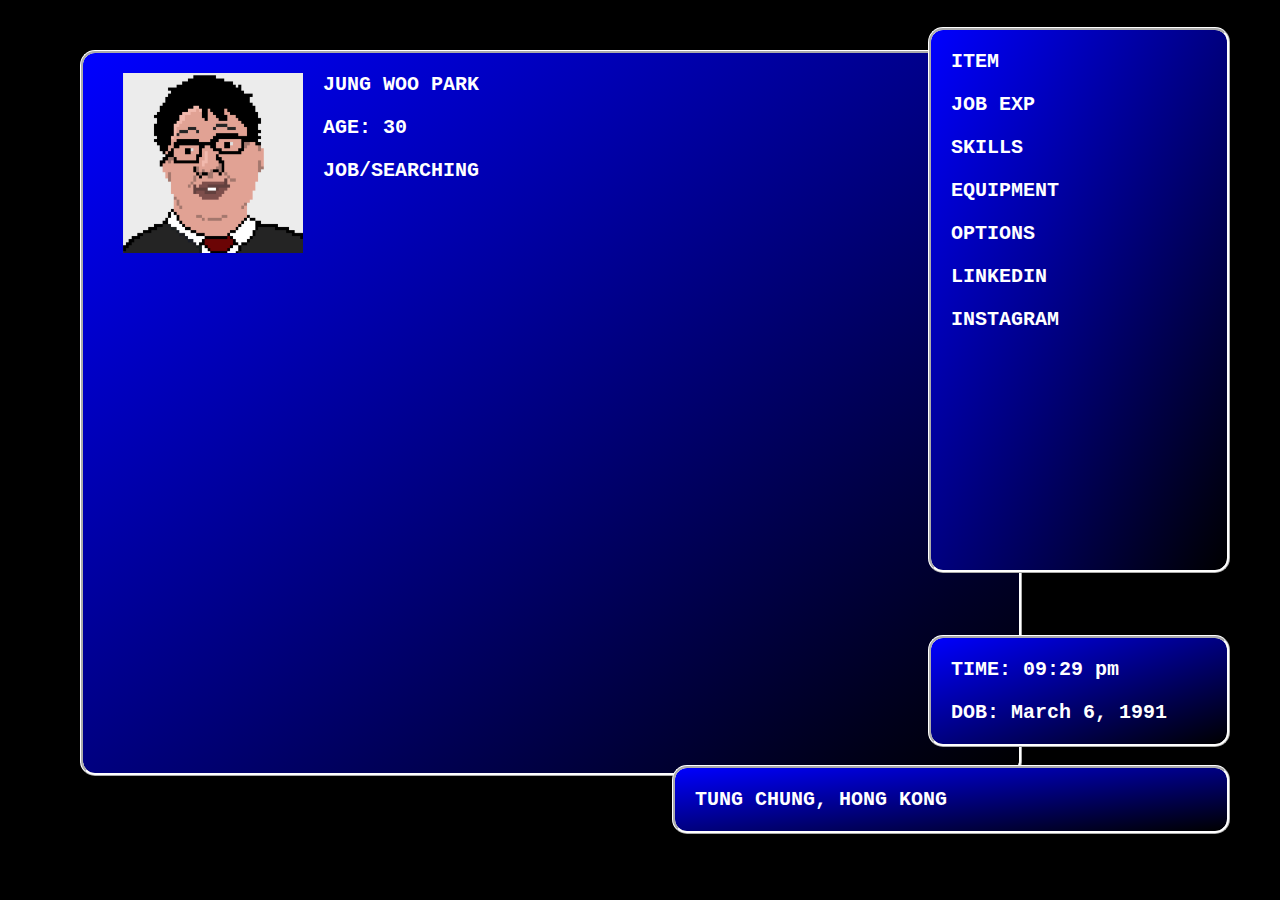
<file: index.html>
<!DOCTYPE html>
<html>
<head>
	<title>Nantando</title>
	<link rel="stylesheet" href="style.css">
</head>
<body>
	<div class="container" id="profiles">
		<div id="character1">
			<img class="img1" src="JungwooPicturePixelate.png" height="180px" width="180px">
			<p>JUNG WOO PARK</p>
			<p>AGE: 30</p>
			<p>JOB/SEARCHING</p>
		</div>
	</div>
	<div class="container" id="choice">
		<p><a href="page_item.html">ITEM</a></p>
		<p><a href="jobexp.html">JOB EXP</a></p>
		<p><a href="skills.html">SKILLS</a></p>
		<p><a href="equipment.html">EQUIPMENT</a></p>
		<p><a href="options.html">OPTIONS</a></p>
		<p><a href="https://www.linkedin.com/in/jung-woo-park-b45206b0/" target="_blank">LINKEDIN</a></p>
		<p><a href="https://www.instagram.com/jungfishhao/?hl=en" target="_blank">INSTAGRAM</a></p>
	</div>
	<div class="container" id="timedata">
		<p>TIME: 09:29 pm</p>
		<p>DOB: March 6, 1991</p>
	</div>
	<div class="container" id="location">
		<p>TUNG CHUNG, HONG KONG</p>
	</div>
</body>
</html>
</file>
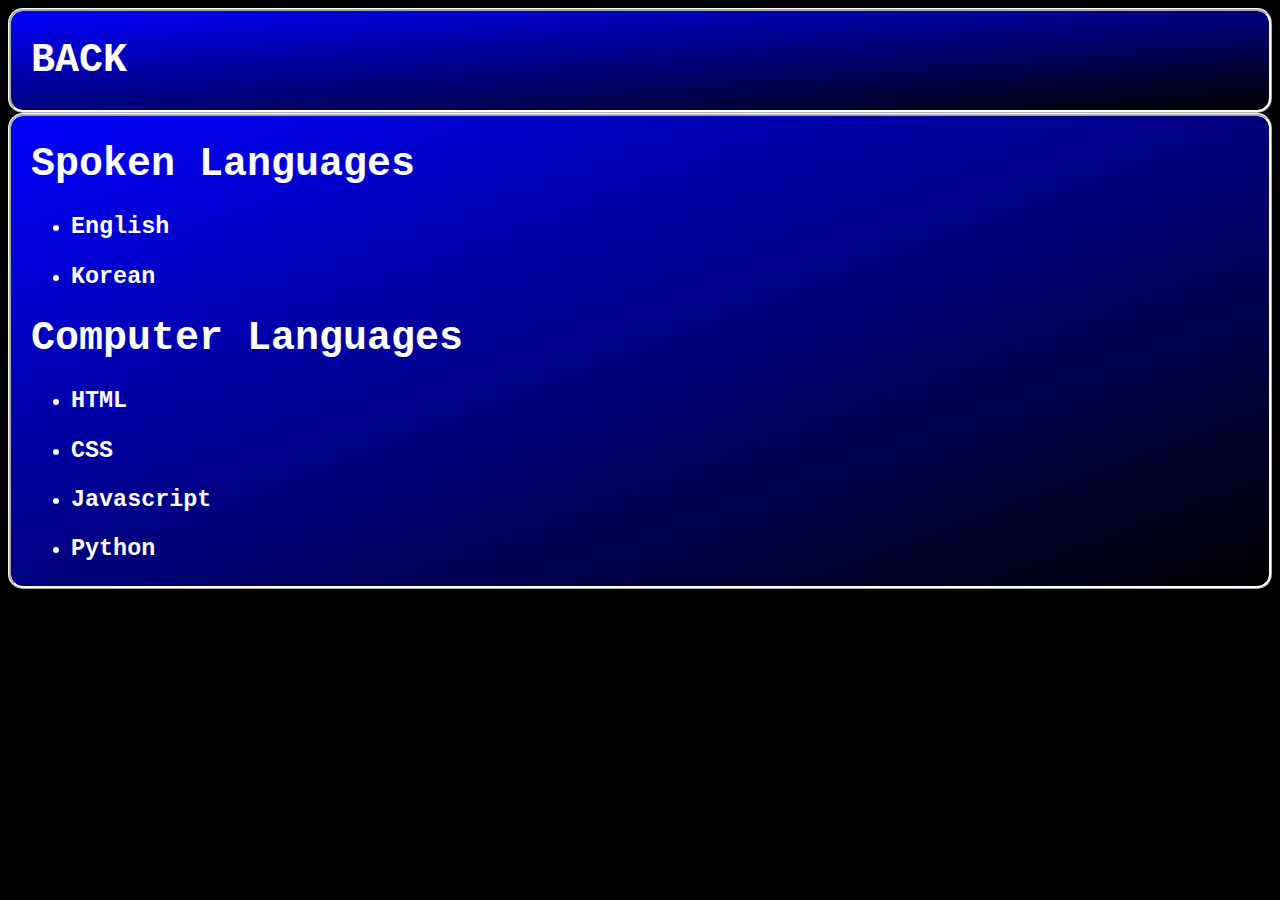
<file: equipment.html>
<!DOCTYPE html>
<html>
<head>
	<title>Equipment</title>
	<link rel="stylesheet" href="style.css">
</head>
<body>
	<div class="container">
		<h1><a href="index.html">BACK</a></h1>
	</div>
	<div class="container">
		<h1>Spoken Languages</h1>
		<ul>
			<li><h3>English</h3></li>
			<li><h3>Korean</h3></li>
		</ul>
		<h1>Computer Languages</h1>
		<ul>
			<li><h3>HTML</h3></li>
			<li><h3>CSS</h3></li>
			<li><h3>Javascript</h3></li>
			<li><h3>Python</h3></li>
		</ul>
	</div>
</body>
</html>
</file>
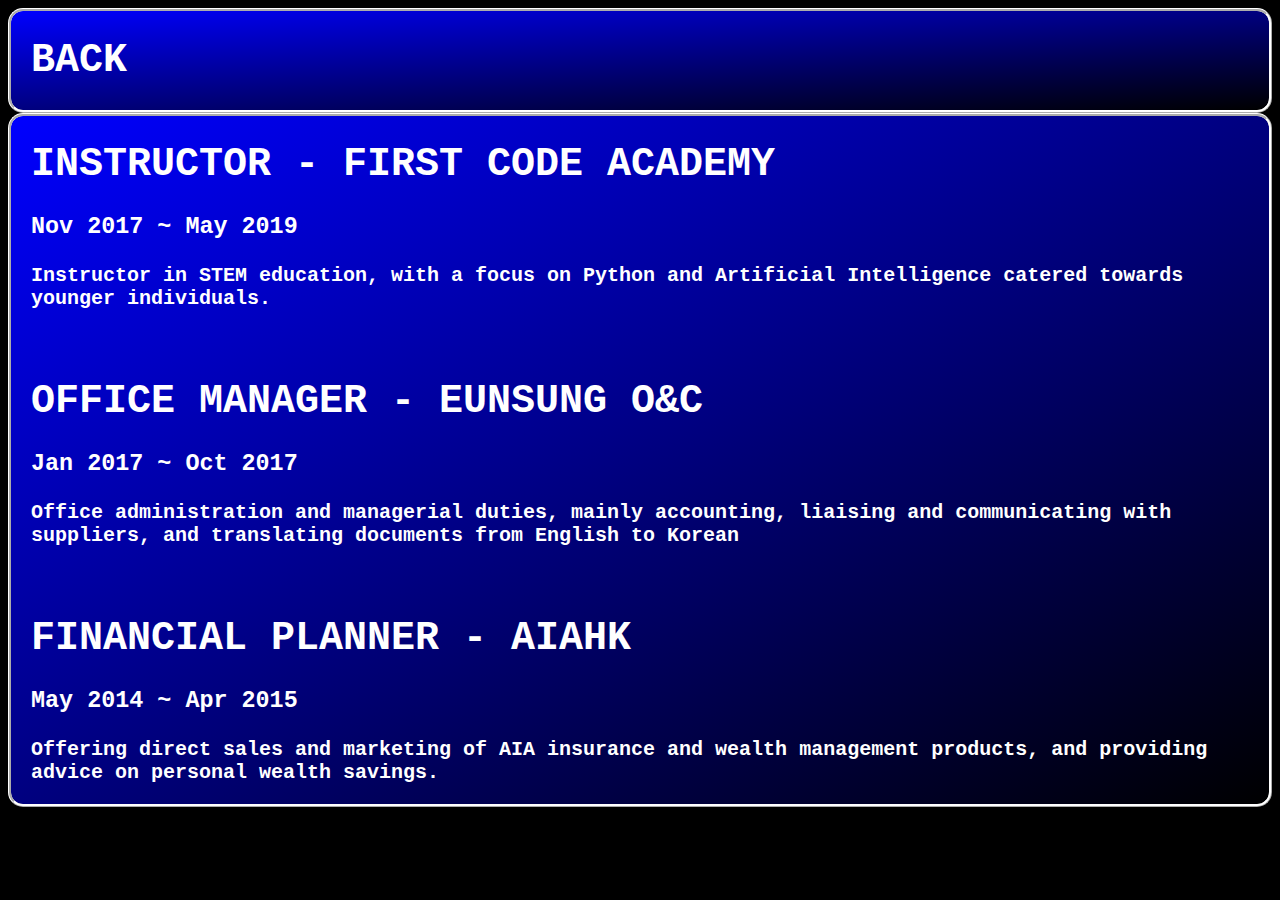
<file: jobexp.html>
<!DOCTYPE html>
<html>
<head>
	<title>Job Exp</title>
	<link rel="stylesheet" href="style.css">
</head>
<body>
	<div class="container">
		<h1><a href="index.html">BACK</a></h1>
	</div>
	<div class="container">
		<div>
			<h1>INSTRUCTOR - FIRST CODE ACADEMY</h1>
			<h3>Nov 2017 ~ May 2019</h3>
			<p>Instructor in STEM education, with a focus on Python and Artificial Intelligence catered towards younger individuals.</p>
		</div>
		<br>
		<div>
			<h1>OFFICE MANAGER - EUNSUNG O&C</h1>
			<h3>Jan 2017 ~ Oct 2017</h3>
			<p>Office administration and managerial duties, mainly accounting, liaising and communicating with suppliers, and translating documents from English to Korean</p>
		</div>
		<br>
		<div>
			<h1>FINANCIAL PLANNER - AIAHK</h1>
			<h3>May 2014 ~ Apr 2015</h3>
			<p>Offering direct sales and marketing of AIA insurance and wealth management products, and providing advice on personal wealth savings.</p>
		</div>
	</div>
</body>
</html>
</file>
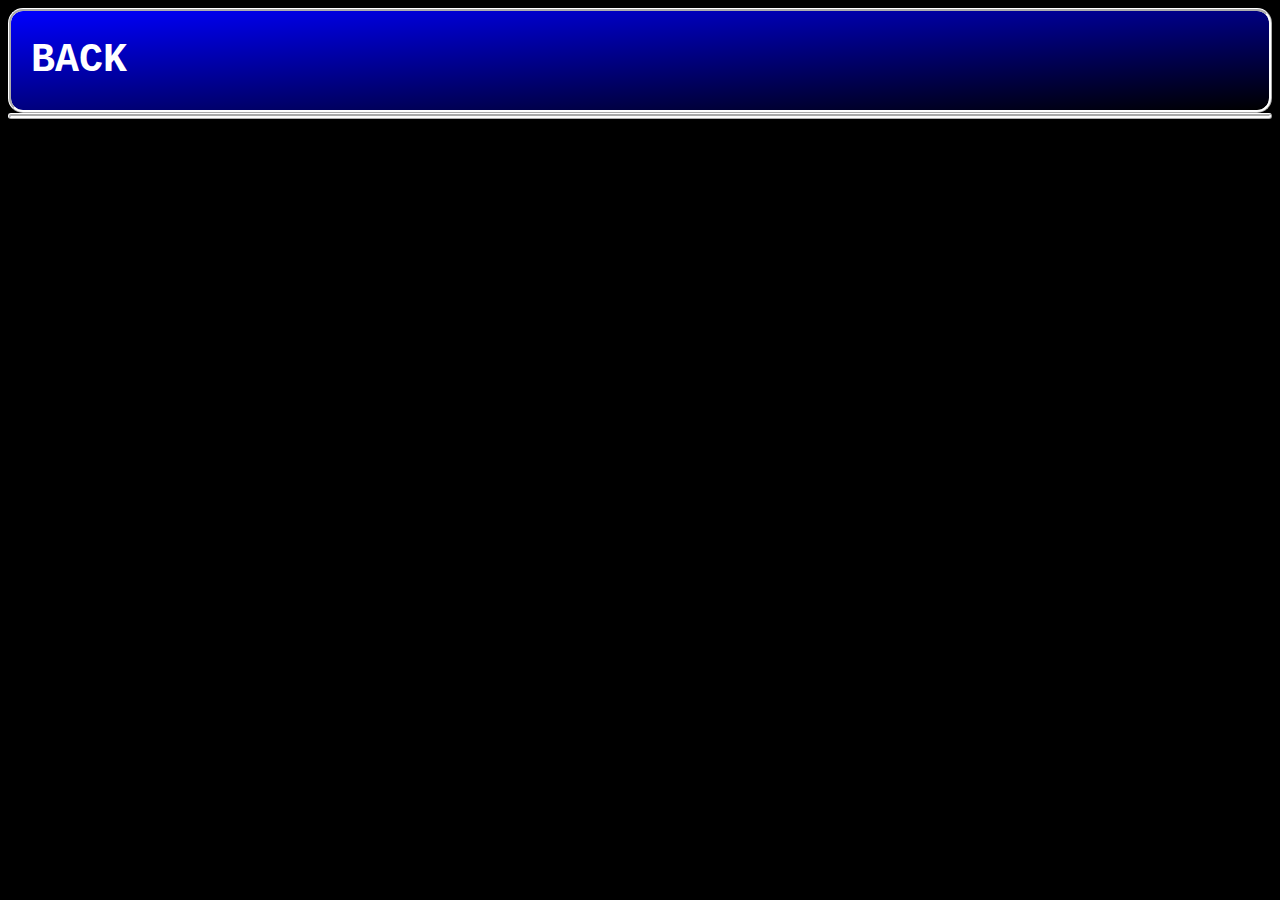
<file: options.html>
<!DOCTYPE html>
<html>
<head>
	<title>Options</title>
	<link rel="stylesheet" href="style.css">
</head>
<body>
	<div class="container">
		<h1><a href="index.html">BACK</a></h1>
	</div>
	<div class="container">
		
	</div>
</body>
</html>
</file>
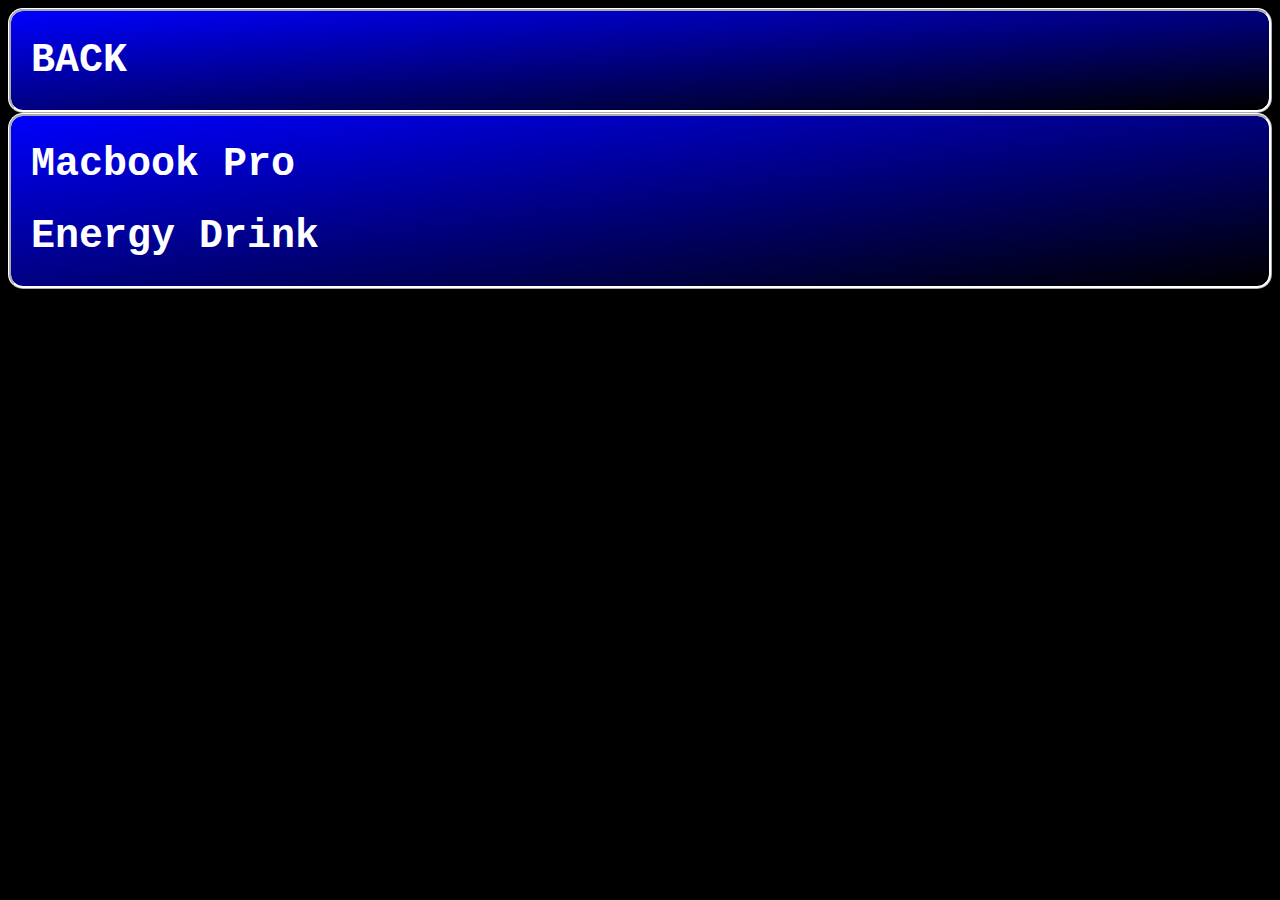
<file: page_item.html>
<!DOCTYPE html>
<html>
<head>
	<title>Items</title>
	<link rel="stylesheet" href="style.css">
	
</head>
<body>
	<div class="container">
		<h1><a href="index.html">BACK</a></h1>
	</div>
	<div class="container">
		<h1><a id="myBtn">Macbook Pro</a></h1>
		<div id="myModal" class="modal">
			<div class="modal-content">
    			<span class="close">&times;</span>
    			<img class="center" src="Laptop.png">
    			<p>This is my macbook, where I do my coding and design, and play WoW.</p>
  			</div>
		</div>

		<h1><a id="drinkBtn">Energy Drink</a></h1>	
		<div id="drinkModal" class="modal">
			<div class="modal-content">
				<span class="close">&times;</span>
				<img class="center" src="RedMonsterEnergyDrink.gif">
				<p>Good ol' reliable energy drink. Chug when low on energy.</p>
			</div>
		</div>
	</div>
	<script>
		// Get the modal
		var modal = document.getElementById("myModal");
		var drink_modal = document.getElementById("drinkModal")
		var btn = document.getElementById("myBtn");
		var drink_btn = document.getElementById("drinkBtn")
		var span = document.getElementsByClassName("close")[0];
		var drink_span = document.getElementsByClassName("close")[1];
		// When the user clicks on the button, open the modal
		btn.onclick = function() {
		  modal.style.display = "block";
		}
		drink_btn.onclick = function() {
		  drink_modal.style.display = "block";
		}
		// When the user clicks on <span> (x), close the modal
		span.onclick = function() {
		  modal.style.display = "none";
		}
		drink_span.onclick = function() {
		  drink_modal.style.display = "none";
		}
		// When the user clicks anywhere outside of the modal, close it
		window.onclick = function(event) {
		  if (event.target == modal) {
		    modal.style.display = "none";
		  }
		  if (event.target == drink_modal) {
		    drink_modal.style.display = "none";
		  }
		}
	</script>
</body>
</html>
</file>
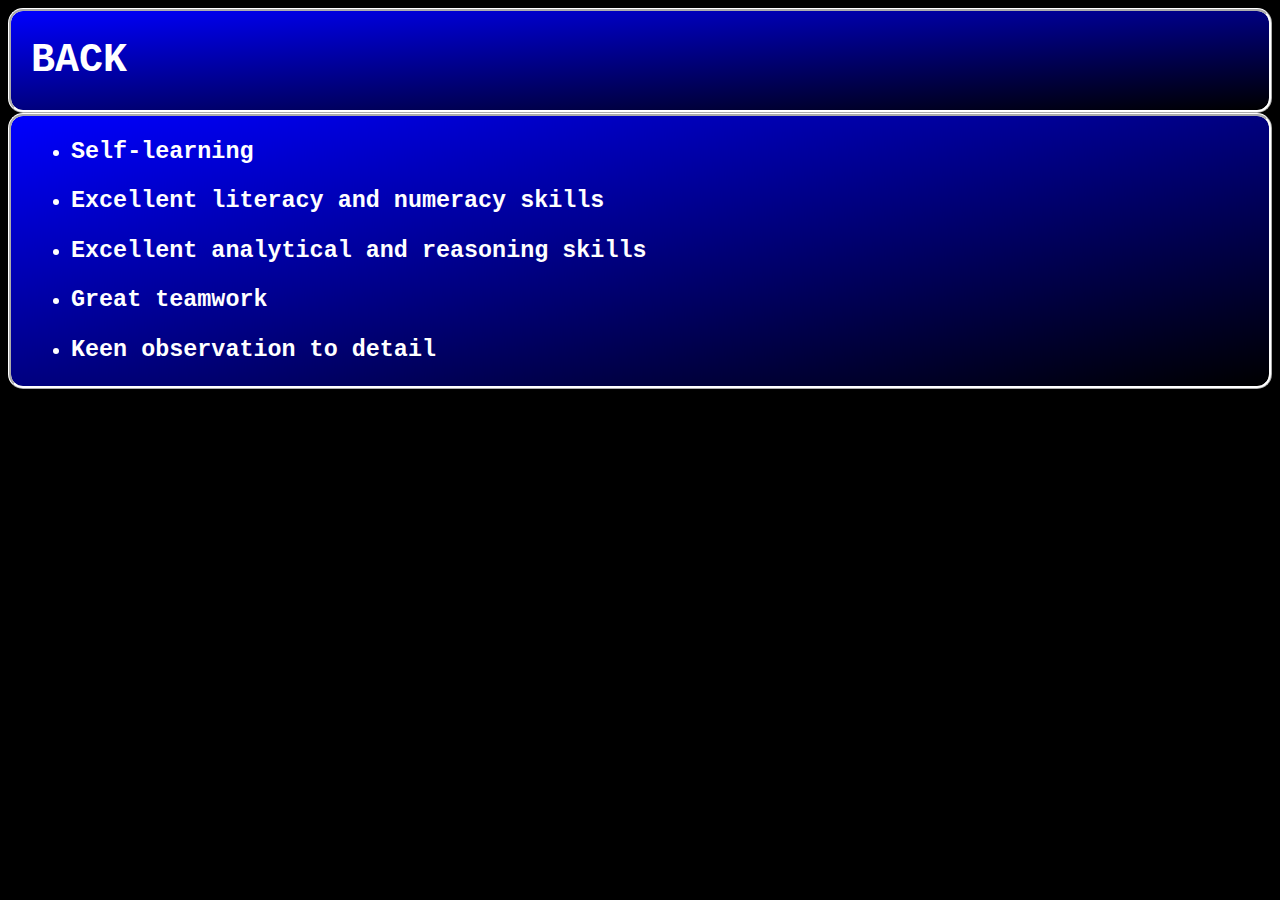
<file: skills.html>
<!DOCTYPE html>
<html>
<head>
	<title>Skills</title>
	<link rel="stylesheet" href="style.css">
</head>
<body>
	<div class="container">
		<h1><a href="index.html">BACK</a></h1>
	</div>
	<div class="container">
		<ul>
			<li><h3>Self-learning</h3></li>
			<li><h3>Excellent literacy and numeracy skills</h3></li>
			<li><h3>Excellent analytical and reasoning skills</h3></li>
			<li><h3>Great teamwork</h3></li>
			<li><h3>Keen observation to detail</h3></li>
		</ul>
	</div>
</body>
</html>
</file>
<file: style.css>
body{
	color: white;
	font-size: 20px;
	background: black;
	font-family: "Lucida Console", "Courier New", monospace;
	font-weight: bold;
}

img{
	margin: 20px;
}

a:link {
	color: white;
	text-decoration: none;
}
a:visited {
	color: white;
	text-decoration: none;
}
a:hover {
	color: yellow;
	text-decoration: none;
}
a:active {
	color: white;
	text-decoration: none;
}

.center {
  display: block;
  margin-left: auto;
  margin-right: auto;
  width: 50%;
}

.container{
	padding: 0px 20px;
	border: white;
	border-style: ridge;
	border-radius: 15px;
	background-color: blue;
	background-image: linear-gradient(to bottom right, blue, black);
	overflow: hidden;
}

.img1{
	float: left;
}

#character1{
	display: inline;
}

#character2{
	display: inline;
}

#profiles{
	position: absolute;
	display: block;
	left: 80px;
	top: 50px;
	width: 70%;
	height: 80%;
}

#choice{
	position: absolute;
	right: 50px;
	top: 3%;
	width: 20%;
	height: 60%;
}

#timedata{
	position: absolute;
	right: 50px;
	top: 70.5%;
	width: 20%;
	height: auto;
}

#location{
	position: absolute;
	right: 50px;
	top: 85%;
	width: 40%;
	height: auto;
}

/* MODAL STUFF START */
		.modal {
			align-items: center;
		  display: none; /* Hidden by default */
		  position: fixed; /* Stay in place */
		  z-index: 1; /* Sit on top */
		  left: 0;
		  top: 0;
		  width: 100%; /* Full width */
		  height: 100%; /* Full height */
		  overflow: auto; /* Enable scroll if needed */
		  background-color: rgb(0,0,0); /* Fallback color */
		  background-color: rgba(0,0,0,0.4); /* Black w/ opacity */
		}

		/* Modal Content/Box */
		.modal-content {
			margin: 15% 25% auto; /* 15% from the top and centered */
			padding: 20px;
		  	border: white;
			border-style: ridge;
			border-radius: 15px;
			background-color: blue;
			background-image: linear-gradient(to bottom right, blue, black);
		}

		/* The Close Button */
		.close {
		  color: #aaa;
		  float: right;
		  font-size: 28px;
		  font-weight: bold;
		}

		.close:hover,
		.close:focus {
		  color: black;
		  text-decoration: none;
		  cursor: pointer;
		}
/* MODAL STUFF END */
</file>
